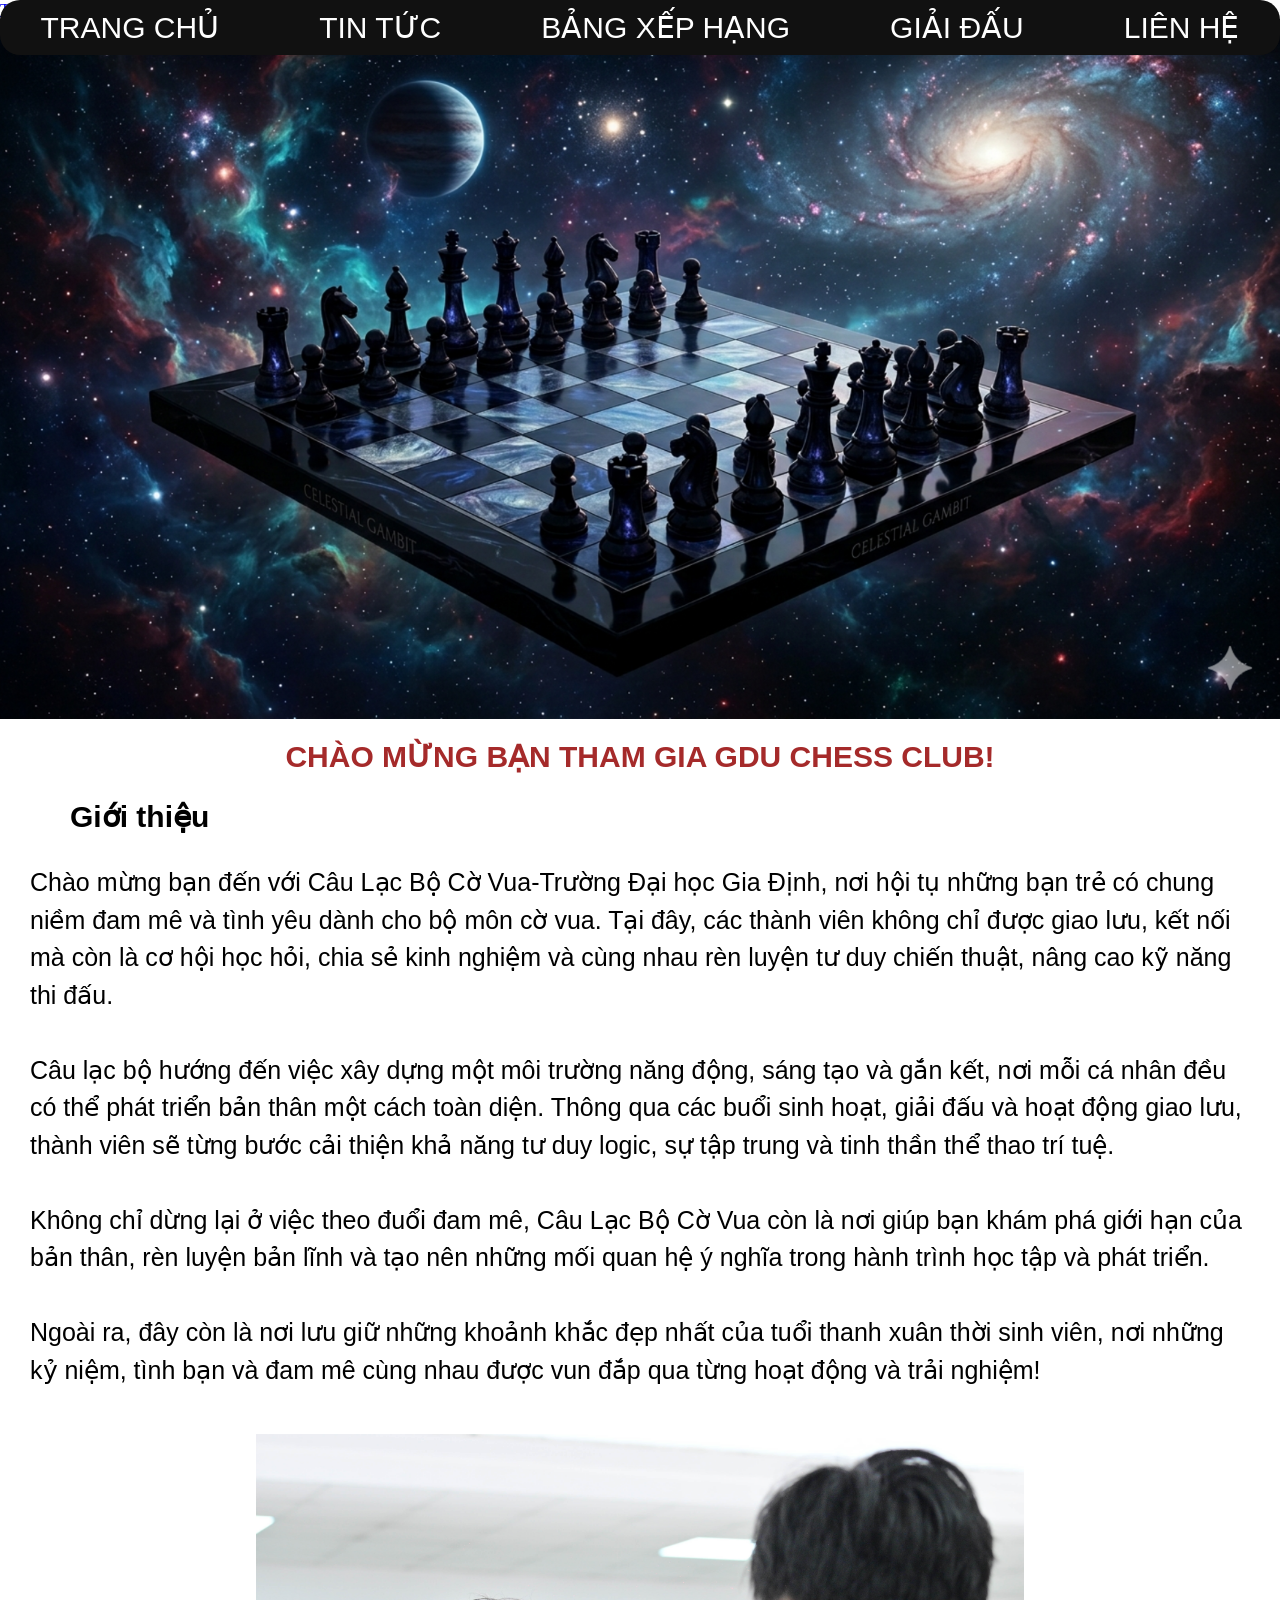
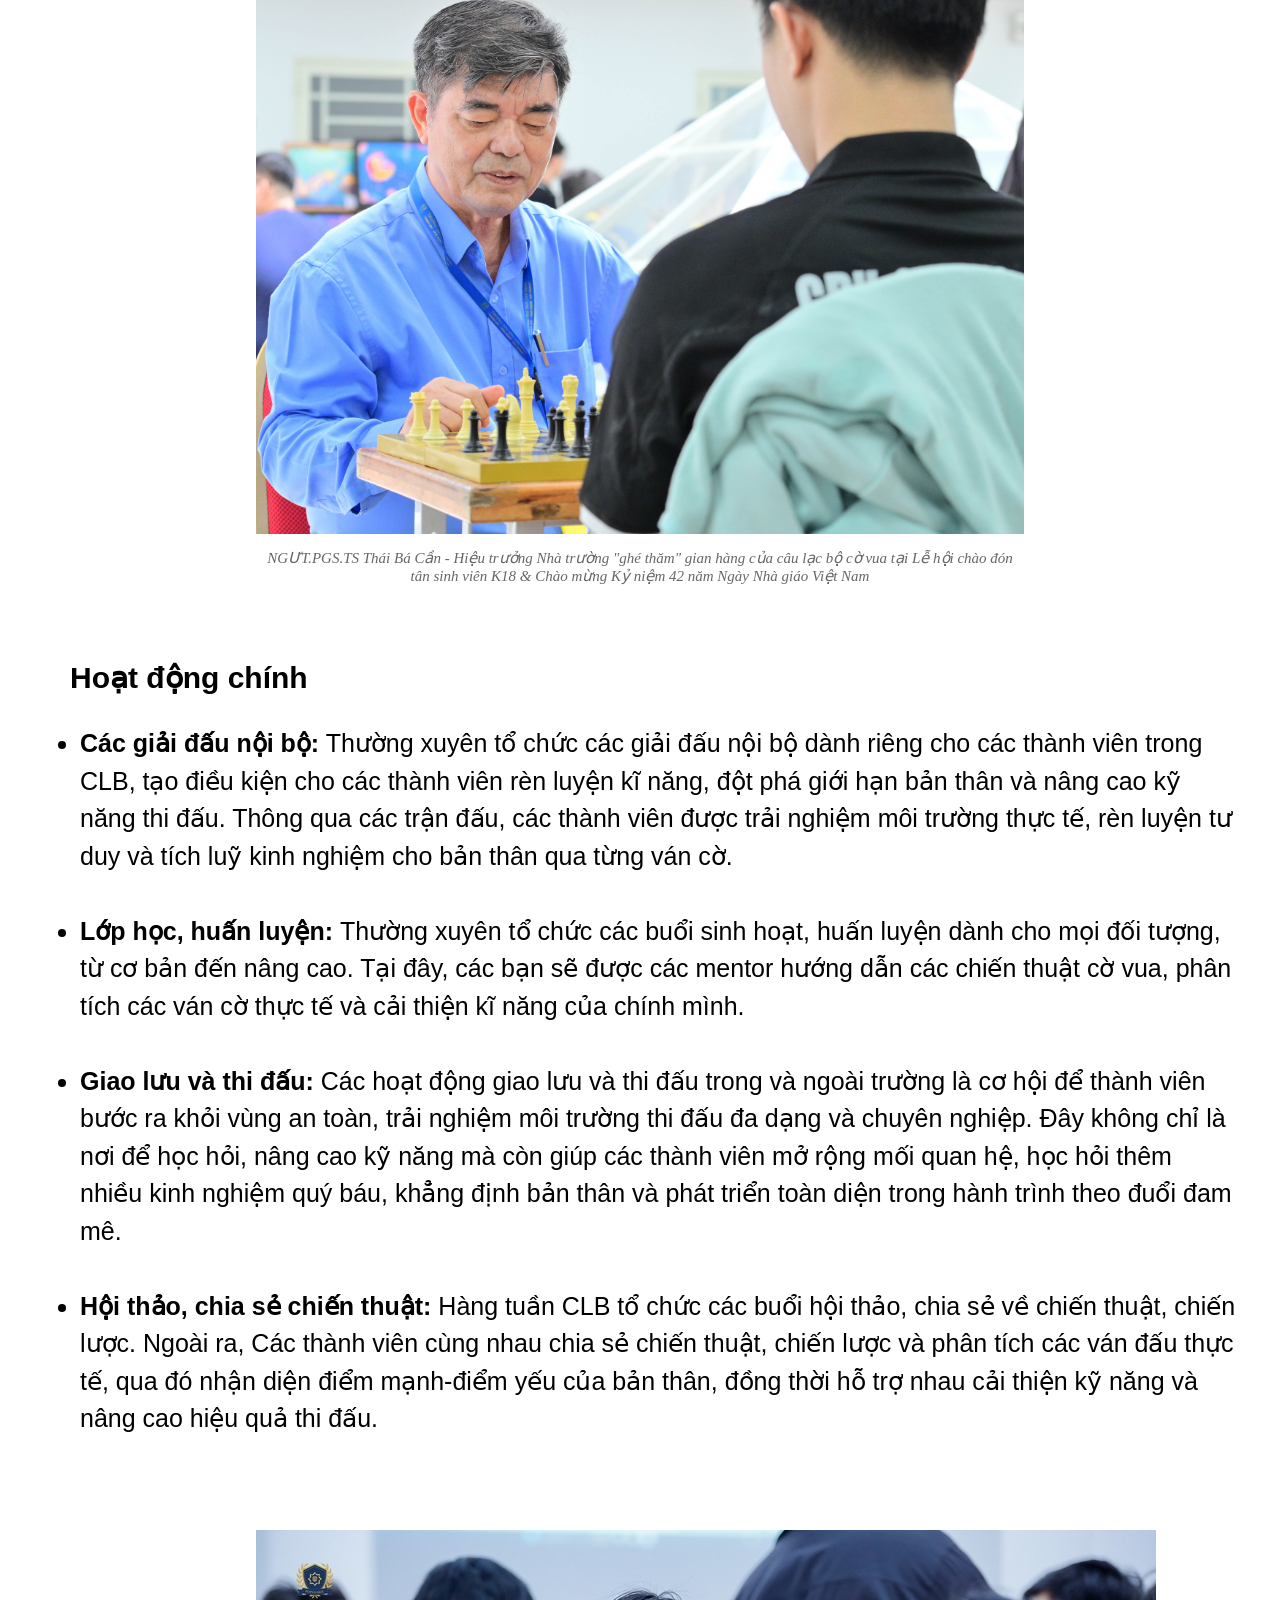
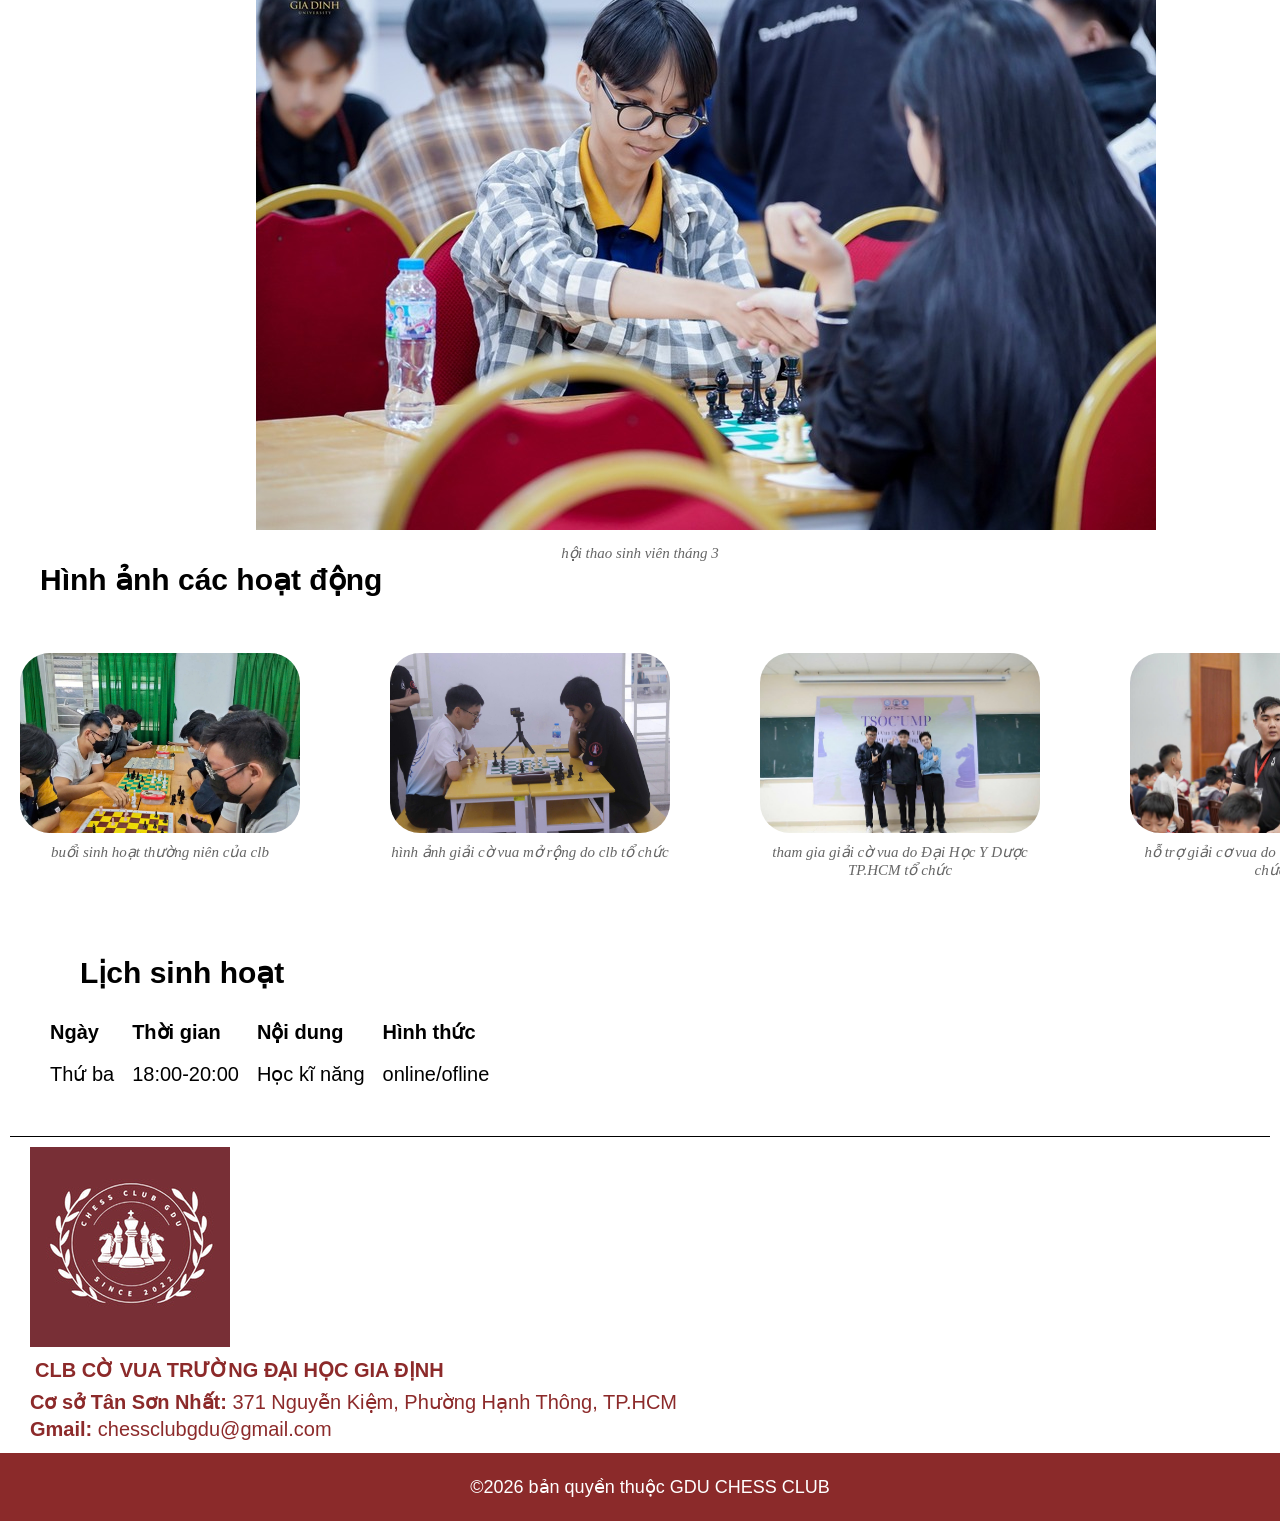
<file: index.html>
<!doctype html>
<html>
  <head>
    <!-- favicon -->
    <link href="logo/logochess.jpg" rel="shortcut icon" type="image/x-icon" />

    <!-- tên trang web -->
    <title>GDU CHESS CLUB-Câu Lạc Bộ Cờ Vua Trường Đại Học Gia Định</title>

    <!-- từ khoá tìm kiếm -->
    <meta name="keyword" content="clb cờ vua" />
    <meta name="description" content="GDU CHESS clb cờ vua Đại Học Gia Định" />

    <!-- Robots -->
    <meta name="robots" content="index,follow" />

    <!-- UTF8 -->
    <meta charset="UTF-8" />
    <meta name="viewport" content="width=device-width, initial-scale=1.0" />

    <meta name="geo.region" content="VN" />
    <meta name="geo.region" content="Hồ Chí Minh" />

    <!-- truy vấn đến css -->
    <link rel="stylesheet" href="main.css" />
    <link rel="stylesheet" href="footer.css" />
    <link rel="stylesheet" href="news.css" />

    <a href="news.html">TIN TỨC</a>
  </head>

  <!-- phần thân -->
  <body>
    <!-- thanh menu -->
    <nav class="navbar">
      <ul class="nav-links">
        <li><a href="#home">TRANG CHỦ</a></li>
        <li><a href="#news">TIN TỨC</a></li>
        <li><a href="#rank">BẢNG XẾP HẠNG</a></li>
        <li><a href="#tournament">GIẢI ĐẤU</a></li>
        <li><a href="#contact">LIÊN HỆ</a></li>
      </ul>
    </nav>

    <main>
      <!-- trang chủ -->
      <section id="home">
        <!-- ảnh bìa -->
        <img src="avatar/avtarchess (3).png" alt="ảnh bìa" />

        <!-- tiêu đề trang web -->
        <header><h1>CHÀO MỪNG BẠN THAM GIA GDU CHESS CLUB!</h1></header>

        <!-- phần 1 -->
        <section class="intro-wrapper">
          <article class="grid-text">
            <!-- giới thiệu tổng quan về clb -->
            <h2>Giới thiệu</h2>
            <p>
              Chào mừng bạn đến với Câu Lạc Bộ Cờ Vua-Trường Đại học Gia Định,
              nơi hội tụ những bạn trẻ có chung niềm đam mê và tình yêu dành cho
              bộ môn cờ vua. Tại đây, các thành viên không chỉ được giao lưu,
              kết nối mà còn là cơ hội học hỏi, chia sẻ kinh nghiệm và cùng nhau
              rèn luyện tư duy chiến thuật, nâng cao kỹ năng thi đấu.<br /><br />
              Câu lạc bộ hướng đến việc xây dựng một môi trường năng động, sáng
              tạo và gắn kết, nơi mỗi cá nhân đều có thể phát triển bản thân một
              cách toàn diện. Thông qua các buổi sinh hoạt, giải đấu và hoạt
              động giao lưu, thành viên sẽ từng bước cải thiện khả năng tư duy
              logic, sự tập trung và tinh thần thể thao trí tuệ.<br /><br />
              Không chỉ dừng lại ở việc theo đuổi đam mê, Câu Lạc Bộ Cờ Vua còn
              là nơi giúp bạn khám phá giới hạn của bản thân, rèn luyện bản lĩnh
              và tạo nên những mối quan hệ ý nghĩa trong hành trình học tập và
              phát triển.<br /><br />
              Ngoài ra, đây còn là nơi lưu giữ những khoảnh khắc đẹp nhất của
              tuổi thanh xuân thời sinh viên, nơi những kỷ niệm, tình bạn và đam
              mê cùng nhau được vun đắp qua từng hoạt động và trải nghiệm!
            </p>
          </article>

          <!-- hình ảnh hiệu trưởng nhà trường ghé thăm gian hàng clb -->
          <figure class="grid-image">
            <img src="picture/gduchess.jpg" alt="hình ảnh đấu cờ" />
            <figcaption>
              NGƯT.PGS.TS Thái Bá Cần - Hiệu trưởng Nhà trường "ghé thăm" gian
              hàng của câu lạc bộ cờ vua tại Lễ hội chào đón tân sinh viên K18 &
              Chào mừng Kỷ niệm 42 năm Ngày Nhà giáo Việt Nam
            </figcaption>
          </figure>
        </section>
      </section>

      <!-- nội dung giới thiệu chi tiết-->

      <section class="club-events-wrapper">
        <article class="content">
          <h2>Hoạt động chính</h2>
          <ul>
            <li>
              <strong>Các giải đấu nội bộ:</strong> Thường xuyên tổ chức các
              giải đấu nội bộ dành riêng cho các thành viên trong CLB, tạo điều
              kiện cho các thành viên rèn luyện kĩ năng, đột phá giới hạn bản
              thân và nâng cao kỹ năng thi đấu. Thông qua các trận đấu, các
              thành viên được trải nghiệm môi trường thực tế, rèn luyện tư duy
              và tích luỹ kinh nghiệm cho bản thân qua từng ván cờ.<br /><br />
            </li>
            <li>
              <strong>Lớp học, huấn luyện: </strong>Thường xuyên tổ chức các
              buổi sinh hoạt, huấn luyện dành cho mọi đối tượng, từ cơ bản đến
              nâng cao. Tại đây, các bạn sẽ được các mentor hướng dẫn các chiến
              thuật cờ vua, phân tích các ván cờ thực tế và cải thiện kĩ năng
              của chính mình.<br /><br />
            </li>
            <li>
              <strong>Giao lưu và thi đấu: </strong>Các hoạt động giao lưu và
              thi đấu trong và ngoài trường là cơ hội để thành viên bước ra khỏi
              vùng an toàn, trải nghiệm môi trường thi đấu đa dạng và chuyên
              nghiệp. Đây không chỉ là nơi để học hỏi, nâng cao kỹ năng mà còn
              giúp các thành viên mở rộng mối quan hệ, học hỏi thêm nhiều kinh
              nghiệm quý báu, khẳng định bản thân và phát triển toàn diện trong
              hành trình theo đuổi đam mê.<br /><br />
            </li>
            <li>
              <strong> Hội thảo, chia sẻ chiến thuật: </strong>Hàng tuần CLB tổ
              chức các buổi hội thảo, chia sẻ về chiến thuật, chiến lược. Ngoài
              ra, Các thành viên cùng nhau chia sẻ chiến thuật, chiến lược và
              phân tích các ván đấu thực tế, qua đó nhận diện điểm mạnh-điểm yếu
              của bản thân, đồng thời hỗ trợ nhau cải thiện kỹ năng và nâng cao
              hiệu quả thi đấu.<br /><br />
            </li>
          </ul>
        </article>
      </section>

      <figure class="img-active">
        <img src="active/hoatdong2 (2).jpg" alt="hình ảnh đấu cờ" />
        <figcaption>hội thao sinh viên tháng 3</figcaption>
      </figure>

      <!-- slide giới thiệu các hoạt động -->
      <article><h2>Hình ảnh các hoạt động</h2></article>

      <section class="menu-item-active">
        <!-- slide1 -->
        <figure class="slide">
          <img src="active/buoisinhhoat.jpg" alt="ảnh 1" />
          <figcaption>buổi sinh hoạt thường niên của clb</figcaption>
        </figure>

        <!-- silde 2 -->
        <figure class="slide">
          <img src="active/giaigduchessmorong.jpg" alt="ảnh 2" />
          <figcaption>hình ảnh giải cờ vua mở rộng do clb tổ chức</figcaption>
        </figure>

        <!-- silde 3 -->
        <figure class="slide">
          <img src="active/thamgiagiacovuaump.jpg" alt="ảnh 3" />
          <figcaption>
            tham gia giải cờ vua do Đại Học Y Dược TP.HCM tổ chức
          </figcaption>
        </figure>

        <!-- silde 4 -->
        <figure class="slide">
          <img src="active/trungtamichess.jpg" alt="ảnh 4" />
          <figcaption>
            hỗ trợ giải cơ vua do trung tâm ichess tổ chức
          </figcaption>
        </figure>
      </section>
      <!-- Lịch sinh hoạt -->
      <section class="Timetable">
        <h2>Lịch sinh hoạt</h2>
        <table>
          <tr>
            <th>Ngày</th>
            <th>Thời gian</th>
            <th>Nội dung</th>
            <th>Hình thức</th>
          </tr>

          <tr>
            <td>Thứ ba</td>
            <td>18:00-20:00</td>
            <td>Học kĩ năng</td>
            <td class="online/offline">online/ofline</td>
          </tr>
        </table>
      </section>
    </main>
  </body>

  <!-- phần cuối -->
  <footer>
    <section class="footer-noidung">
      <figure class="logo">
        <img src="logo/logochess.jpg" alt="logo clb" />
      </figure>
      <address class="footer-info">
        <h3 class="name">CLB CỜ VUA TRƯỜNG ĐẠI HỌC GIA ĐỊNH</h3>
        <p>
          <strong>Cơ sở Tân Sơn Nhất:</strong> 371 Nguyễn Kiệm, Phường Hạnh
          Thông, TP.HCM
        </p>
        <p><strong>Gmail:</strong> chessclubgdu@gmail.com</p>
      </address>
    </section>

    <div class="footer-copyright">
      <p>©2026 bản quyền thuộc GDU CHESS CLUB</p>
    </div>
  </footer>
</html>
</file>
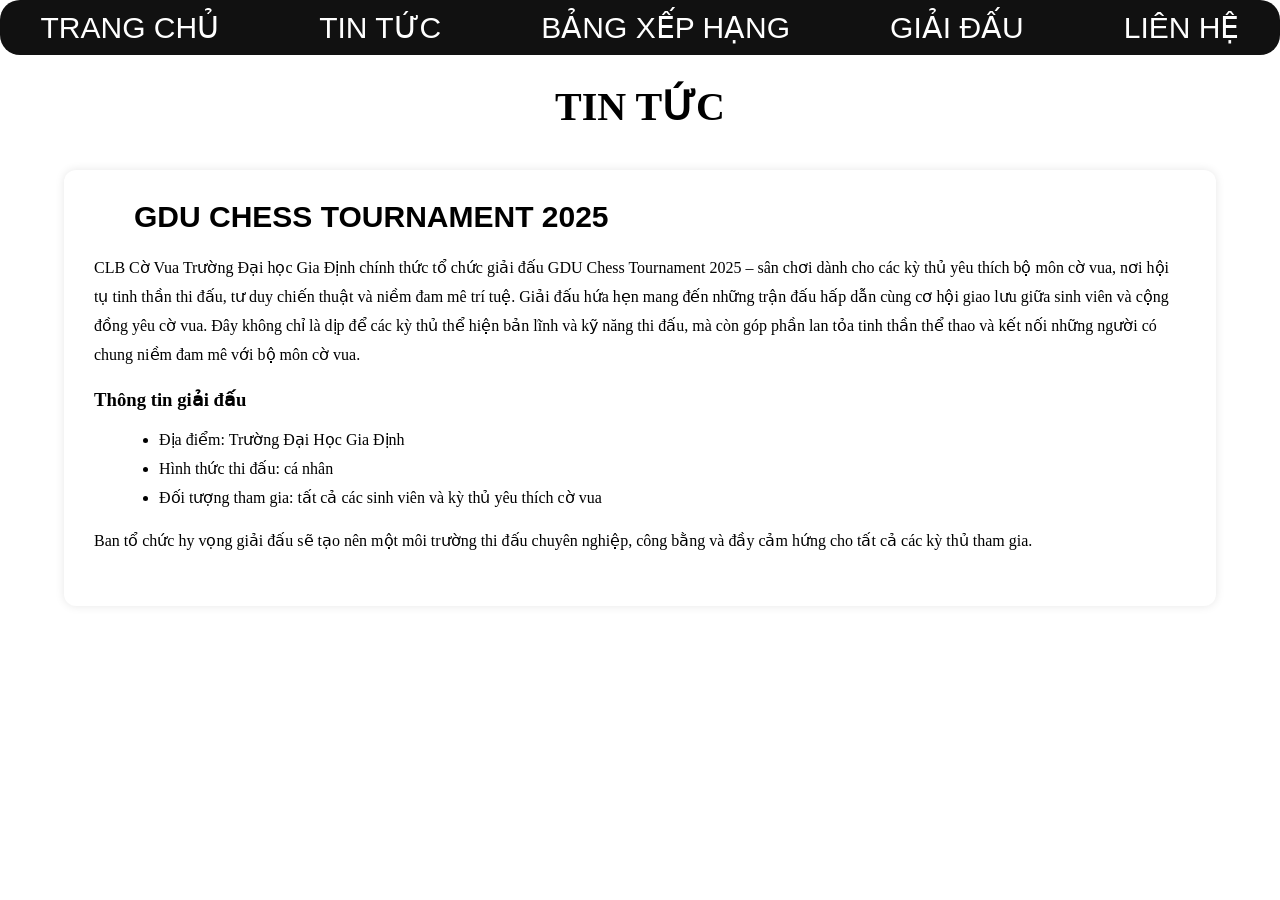
<file: news.html>
<!doctype html>
<html>
  <head>
    <meta charset="UTF-8" />

    <title>Tin Tức</title>

    <link rel="stylesheet" href="main.css" />
    <link rel="stylesheet" href="news.css" />
    <link rel="stylesheet" href="footer.css" />
  </head>
  <body>
    <nav class="navbar">
      <ul class="nav-links">
        <li><a href="index.html">TRANG CHỦ</a></li>
        <li><a href="news.css">TIN TỨC</a></li>
        <li><a href="#rank">BẢNG XẾP HẠNG</a></li>
        <li><a href="#tournament">GIẢI ĐẤU</a></li>
        <li><a href="#contact">LIÊN HỆ</a></li>
      </ul>
    </nav>

    <section class="news">
      <h1>TIN TỨC</h1>

      <div class="news-item">
        <h2>GDU CHESS TOURNAMENT 2025</h2>
        <p>
          CLB Cờ Vua Trường Đại học Gia Định chính thức tổ chức giải đấu GDU
          Chess Tournament 2025 – sân chơi dành cho các kỳ thủ yêu thích bộ môn
          cờ vua, nơi hội tụ tinh thần thi đấu, tư duy chiến thuật và niềm đam
          mê trí tuệ. Giải đấu hứa hẹn mang đến những trận đấu hấp dẫn cùng cơ
          hội giao lưu giữa sinh viên và cộng đồng yêu cờ vua. Đây không chỉ là
          dịp để các kỳ thủ thể hiện bản lĩnh và kỹ năng thi đấu, mà còn góp
          phần lan tỏa tinh thần thể thao và kết nối những người có chung niềm
          đam mê với bộ môn cờ vua.
        </p>
        <h3>Thông tin giải đấu</h3>
        <ul>
          <li>Địa điểm: Trường Đại Học Gia Định</li>
          <li>Hình thức thi đấu: cá nhân</li>
          <li>
            Đối tượng tham gia: tất cả các sinh viên và kỳ thủ yêu thích cờ vua
          </li>
        </ul>
        <p>
          Ban tổ chức hy vọng giải đấu sẽ tạo nên một môi trường thi đấu chuyên
          nghiệp, công bằng và đầy cảm hứng cho tất cả các kỳ thủ tham gia.
        </p>
      </div>
    </section>
  </body>
</html>
</file>
<file: main.css>
@import url(footer.css);
@import url(news.css);
/* body */
.navbar {
  background: #111;
  padding: 10px 20px;
  border-radius: 20px;
  display: flex; /* Kích hoạt Flexbox cho thanh điều hướng */
  justify-content: center; /* Căn giữa các mục menu bên trong thanh đen */
  width: 100%;
  box-sizing: border-box;
  position: fixed;
  top: 0;
}
.nav-links {
  display: flex;
  font-family: "Montserrat", sans-serif;
  font-size: 30px;
  gap: 80px;
  list-style: none;
  margin: 0;
  padding: 0;
}

.nav-links a {
  color: #fff;
  font-size: 30px;
  padding: 5px 10px;
  text-decoration: none;
  border-radius: 5px;
}

.nav-links a:hover {
  background: #fff;
  color: #000;
}
/* tiêu đề header */
#home h1 {
  display: flex;
  justify-content: center; /* Căn giữa ngang */
  font-family: "Montserrat", sans-serif;
  color: brown; /* màu */
  margin: 20px;
  font-size: 30px;
}

/* ảnh bìa */
#home img {
  width: 100%;
  height: 700px; /* hoặc 100vh */
  object-fit: cover; /* không bị méo */
  display: block; /* XÓA khoảng dư bên dưới */
}

/* soucer trang chủ */
#home {
  width: 100%;
  margin-left: 0px;
}

/* khung bao quát phần giới thiệu */
.intro-wrapper {
  display: flex;
  flex-direction: column;
  gap: 20px;
}

/* nội dung giới thiệu */
.grid-text {
  text-align: left;
  font-size: 25px;
  font-family: "Be Vietnam Pro", sans-serif;
  margin: auto;
  padding: 0 30px;
  line-height: 1.5;
  /* thụt trái phải */
}

/* hình ảnh giới thiệu */
.grid-image {
  display: flex;
  flex-direction: column;
  align-items: center; /* căn giữa ảnh */
  gap: 5px;
  width: 60%;
  margin: auto;
}

/* caption */
figcaption {
  font-style: italic;
  font-size: 15px;
  color: #666;
  text-align: center;
  margin-top: 10px;
}

/* caption */
.caption {
  padding: 30px;
  text-align: center; /* căn giữa */
  font-size: 14px;
  font-style: italic;
}

/* khung bao quát nội dung giới thiệu */
.club-events-wrapper {
  margin-top: 30px;
  font-size: 20px;
  padding: 30px 10px;
}
/* chỉnh riêng cái tiêu đề */
.content h2 {
  margin: 10px;
}

.content {
  font-size: 25px;
  line-height: 1.5;
  padding: 0 30px;
  font-family: "Montserrat", sans-serif;
}

/* hoạt động */
.img-active {
  display: block;
  width: 60%;
  margin: auto;
  max-width: 100%;
  height: auto;
}

h2 {
  padding-left: 20px;
  font-size: 30px;
  font-family: "Montserrat", sans-serif;
  margin: 0 0 20px 20px;
}

.menu-item-active {
  display: flex;
  gap: 10px;
  overflow-x: auto;
  -ms-overflow-style: none;
  scrollbar-width: none;
  scroll-snap-type: x mandatory;
  scroll-padding-left: 20px;
  padding: 20px;
}

.menu-item-active::-webkit-scrollbar {
  display: none;
}

/* khung chỉnh sửa slide ảnh */
.slide {
  width: 280px;
  flex: 0 0 280px;
  scroll-snap-align: start;
  display: flex;
  flex-direction: column;
}

/* ảnh */
.slide img {
  width: 100%;
  height: 180px;
  object-fit: cover;
  display: block;
  border-radius: 30px;
}
.Timetable {
  width: 50%;
  margin: 20px;
  background: white;
  padding: 20px;
  text-align: left;
  font-size: 20px;
  border-collapse: separate;
  border-spacing: 20px 10px;
}
th,
td {
  text-align: left;
  padding: 8px; /* Giãn khoảng cách bên trong ô */
  font-family: "Montserrat", sans-serif;
}

body {
  margin: 0;
  padding: 0;
}
</file>
<file: footer.css>
@import url(main.css);
@import url(news.css);
/* chân trang */
/* footer */
.footer-noidung {
  border: 0; /* Xóa viền mặc định của trình duyệt */
  border-top: 1.5px solid black; /* làm dòng kẻ ngang phần chân trang */
  padding: 10px 10px;
  margin: 0 10px;
}

.logo {
  padding: 0 10px;
  margin: 0 auto;
  display: inline-block;
  width: 20%;
}

.footer-info {
  display: flex;
  font-size: 20px;
  flex-direction: column;
  gap: 3px;
  color: rgba(119, 4, 4, 0.849);
  padding: 2px 10px;
}

.name {
  font-size: 20px;
  color: rgba(119, 4, 4, 0.849);
  padding: 2px 5px;
  font-style: normal;
  font-family: "Montserrat", sans-serif;
  line-height: 1.2;
  margin-top: 3px;
  margin-bottom: 3px;
}
.footer-info p,
.footer-info article,
.footer-info span {
  margin: 0; /* Ép tất cả các dòng con không được có khoảng cách ngoài */
  padding: 0;
  line-height: 1.2;
  font-style: normal;
  font-family: "Be Vietnam Pro", sans-serif;
}

.footer-copyright {
  display: block;
  text-align: center;
  font-size: 18px;
  font-family: "Be Vietnam Pro", sans-serif;
  background-color: rgba(119, 4, 4, 0.849);
  color: white;
  width: 100%;
  padding: 5px 10px;
}
</file>
<file: news.css>
@import url(main.css);
@import url(footer.css);
/* NEWS */

.news {
  width: 90%;
  margin: auto;
  padding: 50px 0;
}

.news h1 {
  font-size: 40px;
  margin-bottom: 40px;
  text-align: center;
}

.news-item {
  background: white;
  padding: 30px;

  border-radius: 12px;

  box-shadow: 0 0 10px rgba(0, 0, 0, 0.1);
}

.news-item img {
  width: 100%;
  height: 450px;

  object-fit: cover;

  border-radius: 10px;

  margin-bottom: 25px;
}

.news-item h2 {
  margin-bottom: 20px;
}

.news-item p {
  line-height: 1.8;
  margin-bottom: 20px;
}

.news-item ul {
  margin-left: 25px;
  margin-bottom: 20px;
}

.news-item li {
  margin-bottom: 10px;
}
</file>
